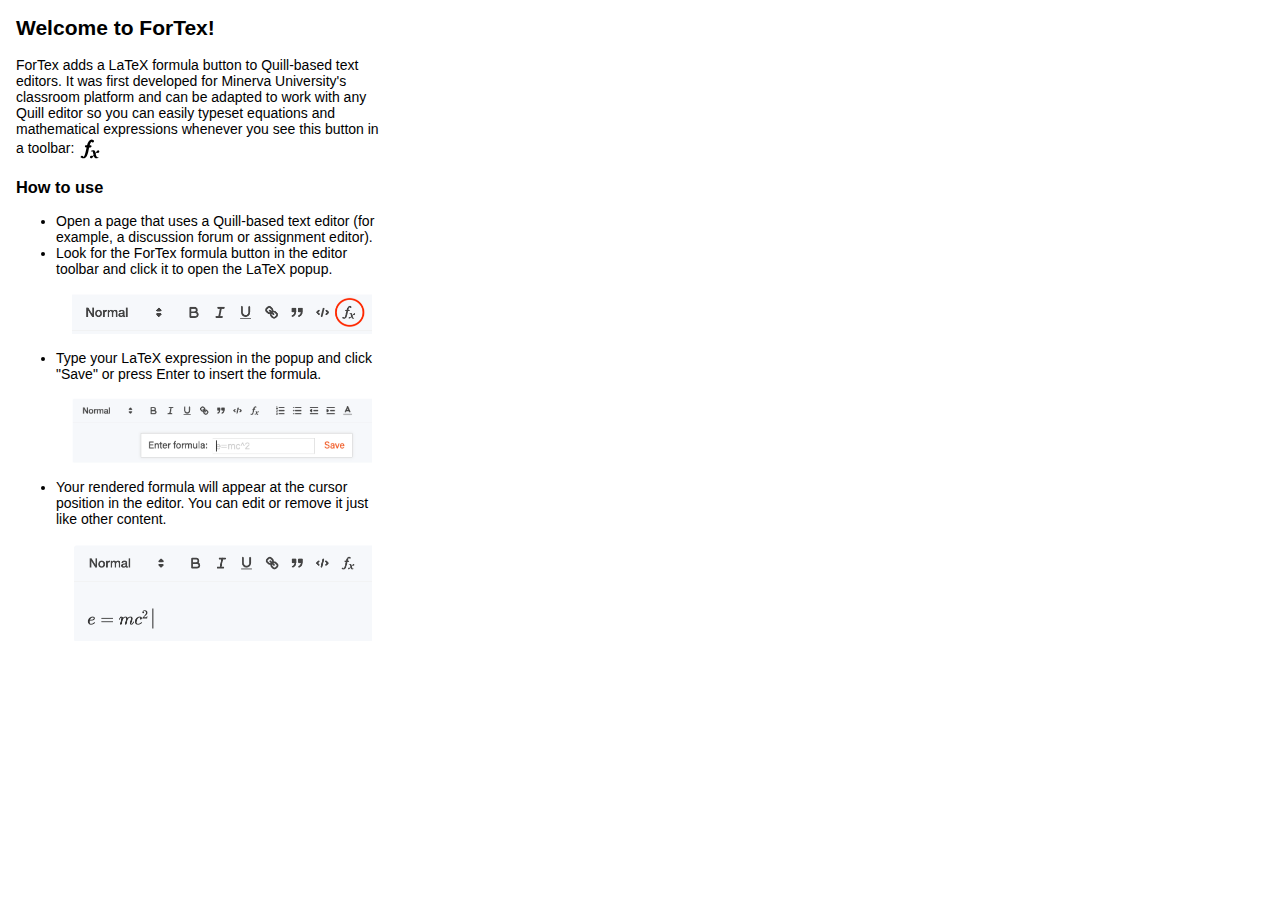
<file: fortex.html>
<html>
  <style>
  body {
    width: 400px;
    height: 500px;
    min-width: 400px;
    min-height: 500px;
    margin: 0;
    padding: 16px;
    box-sizing: border-box;
    font-family: Arial, sans-serif;
    font-size: 14px;
    }
  </style>
  <body>
    <h2>Welcome to ForTex!</h2>
    <p>ForTex adds a LaTeX formula button to Quill-based text editors. It was first developed for Minerva University's classroom platform and can be adapted to work with any Quill editor so you can easily typeset equations and mathematical expressions whenever you see this button in a toolbar:
      <span style="vertical-align: middle;">
        <svg viewBox="0 0 18 18" width="24" height="24">
          <path class="ql-fill" d="M11.759,2.482a2.561,2.561,0,0,0-3.53.607A7.656,7.656,0,0,0,6.8,6.2C6.109,9.188,5.275,14.677,4.15,14.927a1.545,1.545,0,0,0-1.3-.933A0.922,0.922,0,0,0,2,15.036S1.954,16,4.119,16s3.091-2.691,3.7-5.553c0.177-.826.36-1.726,0.554-2.6L8.775,6.2c0.381-1.421.807-2.521,1.306-2.676a1.014,1.014,0,0,0,1.02.56A0.966,0.966,0,0,0,11.759,2.482Z"></path>
          <rect class="ql-fill" height="1.6" rx="0.8" ry="0.8" width="5" x="5.15" y="6.2"></rect>
          <path class="ql-fill" d="M13.663,12.027a1.662,1.662,0,0,1,.266-0.276q0.193,0.069.456,0.138a2.1,2.1,0,0,0,.535.069,1.075,1.075,0,0,0,.767-0.3,1.044,1.044,0,0,0,.314-0.8,0.84,0.84,0,0,0-.238-0.619,0.8,0.8,0,0,0-.594-0.239,1.154,1.154,0,0,0-.781.3,4.607,4.607,0,0,0-.781,1q-0.091.15-.218,0.346l-0.246.38c-0.068-.288-0.137-0.582-0.212-0.885-0.459-1.847-2.494-.984-2.941-0.8-0.482.2-.353,0.647-0.094,0.529a0.869,0.869,0,0,1,1.281.585c0.217,0.751.377,1.436,0.527,2.038a5.688,5.688,0,0,1-.362.467,2.69,2.69,0,0,1-.264.271q-0.221-.08-0.471-0.147a2.029,2.029,0,0,0-.522-0.066,1.079,1.079,0,0,0-.768.3A1.058,1.058,0,0,0,9,15.131a0.82,0.82,0,0,0,.832.852,1.134,1.134,0,0,0,.787-0.3,5.11,5.11,0,0,0,.776-0.993q0.141-.219.215-0.34c0.046-.076.122-0.194,0.223-0.346a2.786,2.786,0,0,0,.918,1.726,2.582,2.582,0,0,0,2.376-.185c0.317-.181.212-0.565,0-0.494A0.807,0.807,0,0,1,14.176,15a5.159,5.159,0,0,1-.913-2.446l0,0Q13.487,12.24,13.663,12.027Z"></path>
        </svg>
      </span>
    </p>
    <h3>How to use</h3>
    <ul>
      <li>Open a page that uses a Quill-based text editor (for example, a discussion forum or assignment editor).</li>
      <li>Look for the ForTex formula button in the editor toolbar and click it to open the LaTeX popup.</li>
      <img src="demos/fortex-demo1.png" alt="ForTex formula button and popup" width="300" style="padding: 16px;"/>
      <li>Type your LaTeX expression in the popup and click "Save" or press Enter to insert the formula.</li>
      <img src="demos/fortex-demo2.png" alt="ForTex LaTeX input example" width="300" style="padding: 16px;"/>
      <li>Your rendered formula will appear at the cursor position in the editor. You can edit or remove it just like other content.</li>
      <img src="demos/fortex-demo3.png" alt="ForTex rendered formula in a Quill editor" width="300" style="padding: 16px;"/>
    </ul>
    <script src="quillOverride.js"></script>
  </body>
</html>
</file>
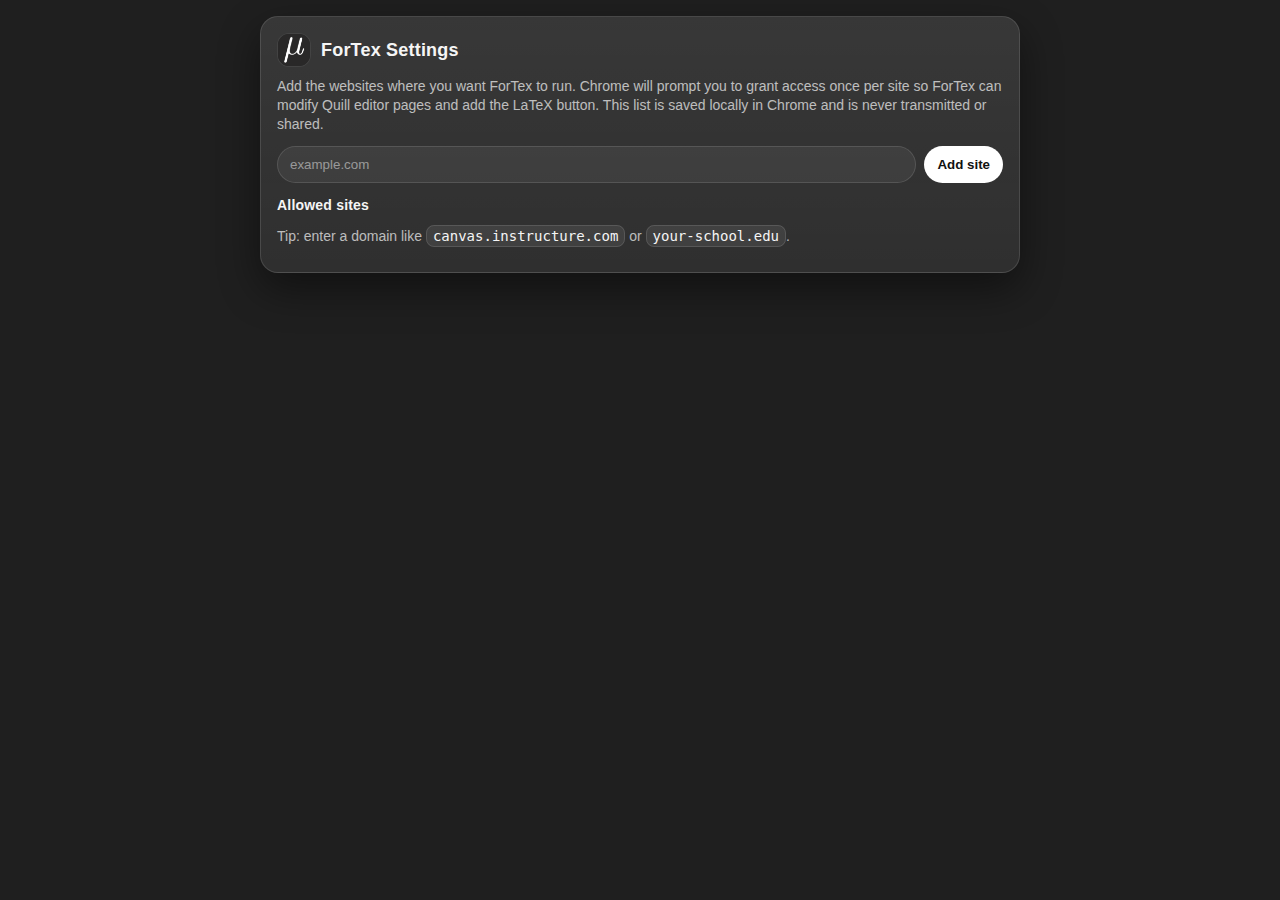
<file: options.html>
<!doctype html>
<html>
  <head>
    <meta charset="utf-8" />
    <title>ForTex Settings</title>
    <link rel="icon" href="fortex-icon.png" type="image/png" />
    <link rel="apple-touch-icon" href="fortex-icon.png" />
    <link rel="stylesheet" href="styles/options.css" />
  </head>
  <body>
    <div class="page">
      <div class="card">
        <div class="header">
          <img class="logo" src="fortex-icon.png" alt="ForTex" />
          <h1>ForTex Settings</h1>
        </div>

        <p>
          Add the websites where you want ForTex to run. Chrome will prompt you to grant access once per site so ForTex can modify Quill editor pages and add the LaTeX button. This list is saved locally in Chrome and is never transmitted or shared.
        </p>

        <div class="row">
          <input id="domain" placeholder="example.com" autocomplete="off" />
          <button id="add">Add site</button>
        </div>

        <p id="status"></p>

        <h2>Allowed sites</h2>
        <ul id="list"></ul>

        <p>
          Tip: enter a domain like <code>canvas.instructure.com</code> or <code>your-school.edu</code>.
        </p>
      </div>
    </div>

    <script src="options.js"></script>
  </body>
</html>
</file>
<file: styles/options.css>
@import url('./theme.css');

body {
  padding: 16px;
  font-size: 14px;
}

.page {
  max-width: 760px;
}

.card {
  padding: 16px;
}

.header {
  margin-bottom: 8px;
}

.logo {
  width: 34px;
  height: 34px;
}

h1 {
  font-size: 18px;
}

h2 {
  margin: 14px 0 8px;
  font-size: 14px;
}

p {
  margin: 10px 0;
}

.row {
  display: flex;
  gap: 8px;
  align-items: center;
  margin: 12px 0;
}

input {
  flex: 1;
  padding: 10px 12px;
  border-radius: 999px;
  border: 1px solid var(--border);
  background: rgba(255, 255, 255, 0.06);
  color: var(--text);
  outline: none;
}

input::placeholder {
  color: rgba(245, 245, 245, 0.5);
}

button {
  background: #ffffff;
  color: #111;
  padding: 10px 12px;
}

button:hover { background: rgba(255, 255, 255, 0.92); }

ul {
  padding-left: 18px;
}

li {
  margin: 8px 0;
}

code {
  background: rgba(255, 255, 255, 0.08);
  border: 1px solid var(--border);
  padding: 2px 6px;
  border-radius: 8px;
  color: var(--text);
}
</file>
